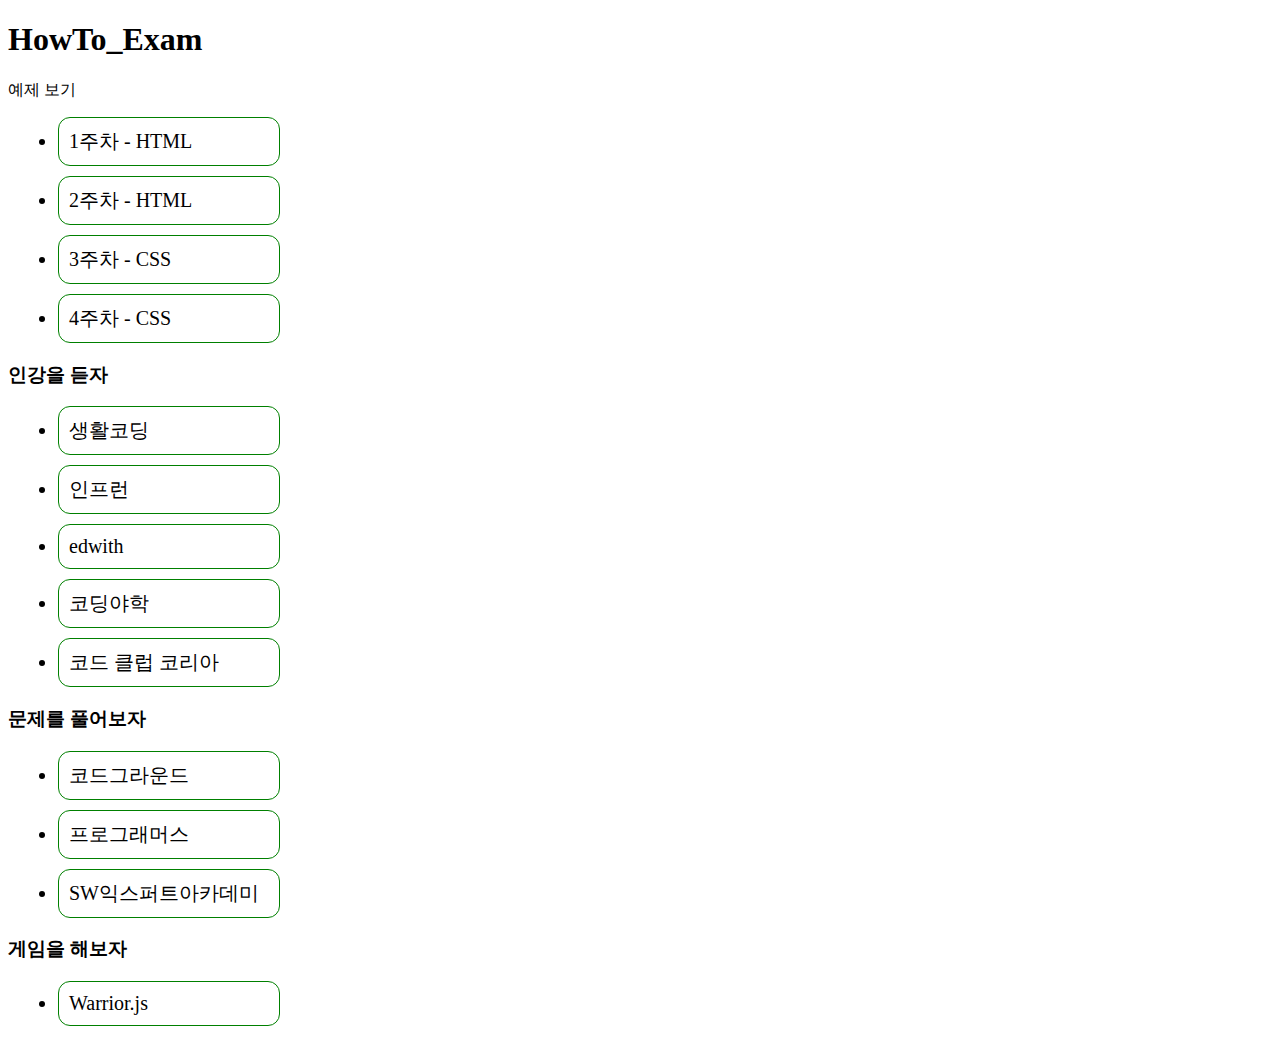
<file: index.html>
<!doctype html>
<html>
<head>
  <title>하우투에 오신걸 환영합니다.</title>
  <meta charset="utf-8">
  <link rel="stylesheet" href="style.css">
  <script src="https://code.jquery.com/jquery-3.3.1.min.js" /></script>
</head>
<body>
<h1>HowTo_Exam</h1>
<div class="menu">
  <span id = "example">예제 보기</span>
  <ul class = "hide">
    <li><a href="Week_1/Week_1.html">1주차 - HTML</a></li>
    <li><a href="Week_2/Week_2.html">2주차 - HTML</a></li>
    <li><a href="Week_3/Week_3.html">3주차 - CSS</a></li>
    <li><a href="Week_4/Week_4.html">4주차 - CSS</a></li>
  </ul>
</div>
<div class="footer">
  <div class="mooc">
    <h3>인강을 듣자</h3>
    <ul>
      <li><a href="https://opentutorials.org/course/1">생활코딩</a></li>
      <li><a href="https://www.inflearn.com/">인프런</a></li>
      <li><a href="https://www.edwith.org/">edwith</a></li>
      <li><a href="http://code-night.ga">코딩야학</a></li>
      <li><a href="https://codeclubkorea.org/start-a-club/">코드 클럽 코리아</a></li>
    </ul>
  </div>
  <div class="quiz">
    <h3>문제를 풀어보자</h3>
    <ul>
      <li><a href="https://www.codeground.org/">코드그라운드</a></li>
      <li><a href="https://programmers.co.kr/">프로그래머스</a></li>
      <li><a href="https://www.swexpertacademy.com/main/main.do/">SW익스퍼트아카데미</a></li>
    </ul>
  </div>
  <div class="game">
    <h3>게임을 해보자</h3>
    <ul>
      <li><a href="https://warrior.js.org/">Warrior.js</a></li>
    </ul>
  </div>
</div>
<script src="script.js" /></script>
</body>

</html>



<!-- <a href="xxx">Label</a> 필요한 주소 하이퍼링크 방법 복붙해서 가져가세요 -->
</file>
<file: style.css>
a {
    color : black;
    text-decoration: none;
}

a:hover {
   text-decoration: underline;
}

li {
   border: solid 1px green;
   border-radius: 12px;
   width: 200px;
   font-size: 20px;
   padding: 10px;
   margin: 10px;
}
</file>
